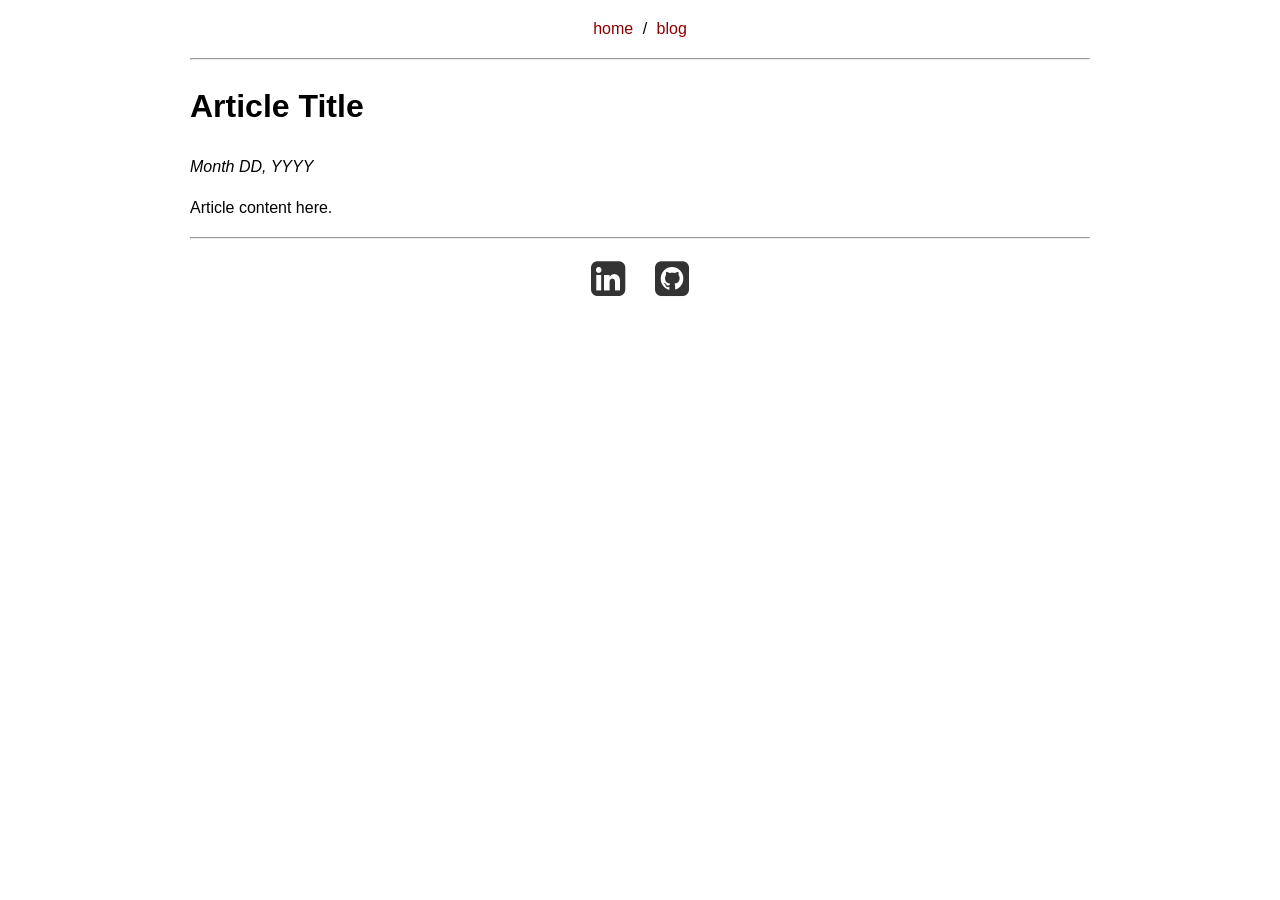
<file: example.html>
<!DOCTYPE html>
<html lang="en">
<head>
  <meta charset="UTF-8">
  <meta name="viewport" content="width=device-width, initial-scale=1.0">
  <meta name="description" content="Article description here.">
  <meta property="og:title" content="Article Title - Arne Wittmaack">
  <meta property="og:description" content="Article description here.">
  <meta property="og:type" content="article">
  <meta property="og:url" content="https://www.arnewittmaack.org/article_filename.html">
  <title>Article Title - Arne Wittmaack</title>
  <link rel="stylesheet" href="https://cdnjs.cloudflare.com/ajax/libs/font-awesome/4.7.0/css/font-awesome.min.css">
  <link rel="stylesheet" href="assets/css/style.css">
</head>
<body>
  <div id="app">
    <h1>Article Title</h1>

    <!-- Optional audio player -->
    <!-- <div style="display: flex; justify-content: center; margin-top: 10px;">
      <audio controls src="assets/audio/filename.m4a"></audio>
    </div> -->

    <p><i>Month DD, YYYY</i></p>
    <p>Article content here.</p>
  </div>

  <script src="assets/js/components.js"></script>
  <script>
    document.addEventListener("DOMContentLoaded", function () {
      addTopNavigationBarWithoutImage();
      addSocialIcons(document.getElementById("app"));
    });
  </script>
</body>
</html>
</file>
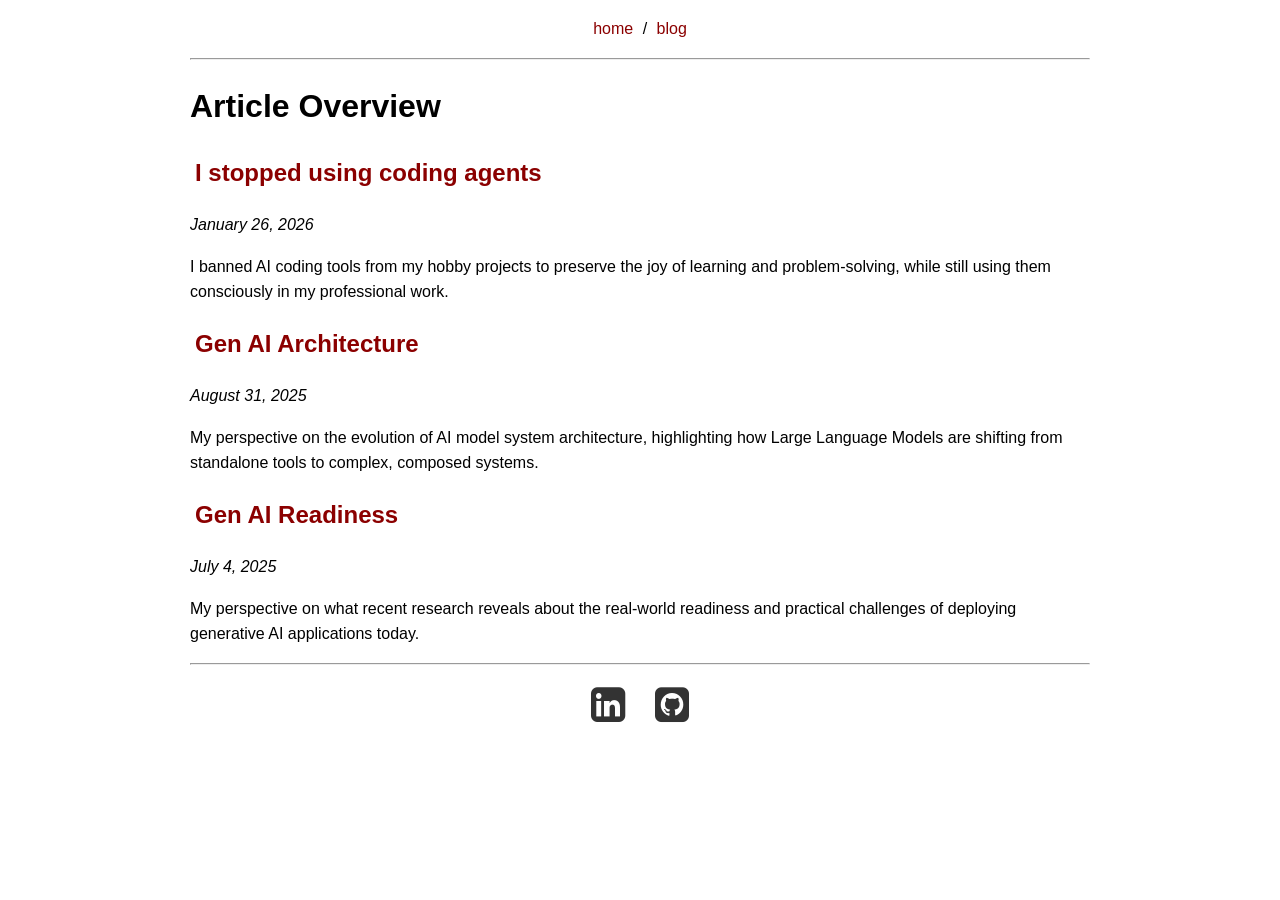
<file: overview.html>
<!DOCTYPE html>
<html lang="en">
<head>
  <meta charset="UTF-8">
  <meta name="viewport" content="width=device-width, initial-scale=1.0">
  <meta name="description" content="Blog articles by Arne Wittmaack on Generative AI, machine learning, and technology architecture.">
  <meta property="og:title" content="Blog Overview - Arne Wittmaack">
  <meta property="og:description" content="Blog articles on Generative AI, machine learning, and technology architecture.">
  <meta property="og:type" content="website">
  <meta property="og:url" content="https://www.arnewittmaack.org/overview.html">
  <title>Blog Overview - Arne Wittmaack</title>
  <link rel="stylesheet" href="https://cdnjs.cloudflare.com/ajax/libs/font-awesome/4.7.0/css/font-awesome.min.css">
  <link rel="stylesheet" href="assets/css/style.css">
</head>

<body>
  <div id="app">
    <h1>Article Overview</h1>

    <div class="blog-post">
      <h2><a href="coding_agents.html">I stopped using coding agents</a></h2>
      <p><i>January 26, 2026</i></p>
      <p>I banned AI coding tools from my hobby projects to preserve the joy of learning and problem-solving, while still using them consciously in my professional work.</p>
    </div>

    <div class="blog-post">
      <h2><a href="model_architecture.html">Gen AI Architecture</a></h2>
      <p><i>August 31, 2025</i></p>
      <p>My perspective on the evolution of AI model system architecture, highlighting how Large Language Models are shifting from standalone tools to complex, composed systems.</p>
    </div>

    <div class="blog-post">
      <h2><a href="genai_maturity.html">Gen AI Readiness</a></h2>
      <p><i>July 4, 2025</i></p>
      <p>My perspective on what recent research reveals about the real-world readiness and practical challenges of deploying generative AI applications today.</p>
    </div>
  </div>

  <script src="assets/js/components.js"></script>
  <script>
    document.addEventListener("DOMContentLoaded", function () {
      addTopNavigationBarWithoutImage();
      addSocialIcons(document.getElementById("app"));
    });
  </script>
</body>
</html>
</file>
<file: assets/css/style.css>
html {
  overflow-y: scroll;
}

body {
  font-family: Arial, Helvetica, sans-serif;
  line-height: 1.6;
  margin: 0;
  padding: 0 20px;
  max-width: 900px;
  margin: auto;
}

img {
  border-radius: 50%;
  width: 100pt;
  height: 100pt;
  float: right;
}

.social-icons {
  display: flex;
  justify-content: center;
  align-items: center;
  margin: 20px 0;
}

.social-icons i {
  font-size: 40px;
  margin: 0 10px;
  color: #333;
  cursor: pointer;
  transition: color 0.3s ease;
}

.social-icons i:hover {
  color: #0077b5;
}

table {
  width: 100%;
  border-collapse: collapse;
  margin: 20px 0;
}

th, td {
  border-bottom: 1px solid #ddd;
  padding: 8px;
  text-align: left;
}

.top-links {
  display: block;
  text-align: center;
  margin: 1em 0;
  padding: 0;
}

.top-links a {
  color: #8B0000;
  text-decoration: none;
  font-size: 1em;
  margin: 0 5px;
}

.top-links a:hover {
  text-decoration: underline;
}

a:link {
  color: #8B0000;
  text-decoration: none;
  font-size: 1em;
  margin: 0 5px;
}

a:visited {
  color: #8B0000;
  text-decoration: none;
  font-size: 1em;
  margin: 0 5px;
}

/* Focus states for keyboard navigation */
a:focus,
a:focus-visible {
  outline: 2px solid #8B0000;
  outline-offset: 2px;
}

button:focus,
button:focus-visible,
audio:focus,
audio:focus-visible {
  outline: 2px solid #8B0000;
  outline-offset: 2px;
}

/* Skip to content link - visually hidden until focused */
.skip-link {
  position: absolute;
  top: -40px;
  left: 0;
  background: #8B0000;
  color: #fff;
  padding: 8px 16px;
  z-index: 100;
  text-decoration: none;
  margin: 0;
  font-size: 1em;
  opacity: 0;
  pointer-events: none;
}

.skip-link:focus {
  top: 0;
  outline: 2px solid #fff;
  outline-offset: 2px;
  opacity: 1;
  pointer-events: auto;
}

/* Visually hidden but accessible to screen readers */
.visually-hidden {
  position: absolute;
  width: 1px;
  height: 1px;
  padding: 0;
  margin: -1px;
  overflow: hidden;
  clip: rect(0, 0, 0, 0);
  white-space: nowrap;
  border: 0;
}
</file>
